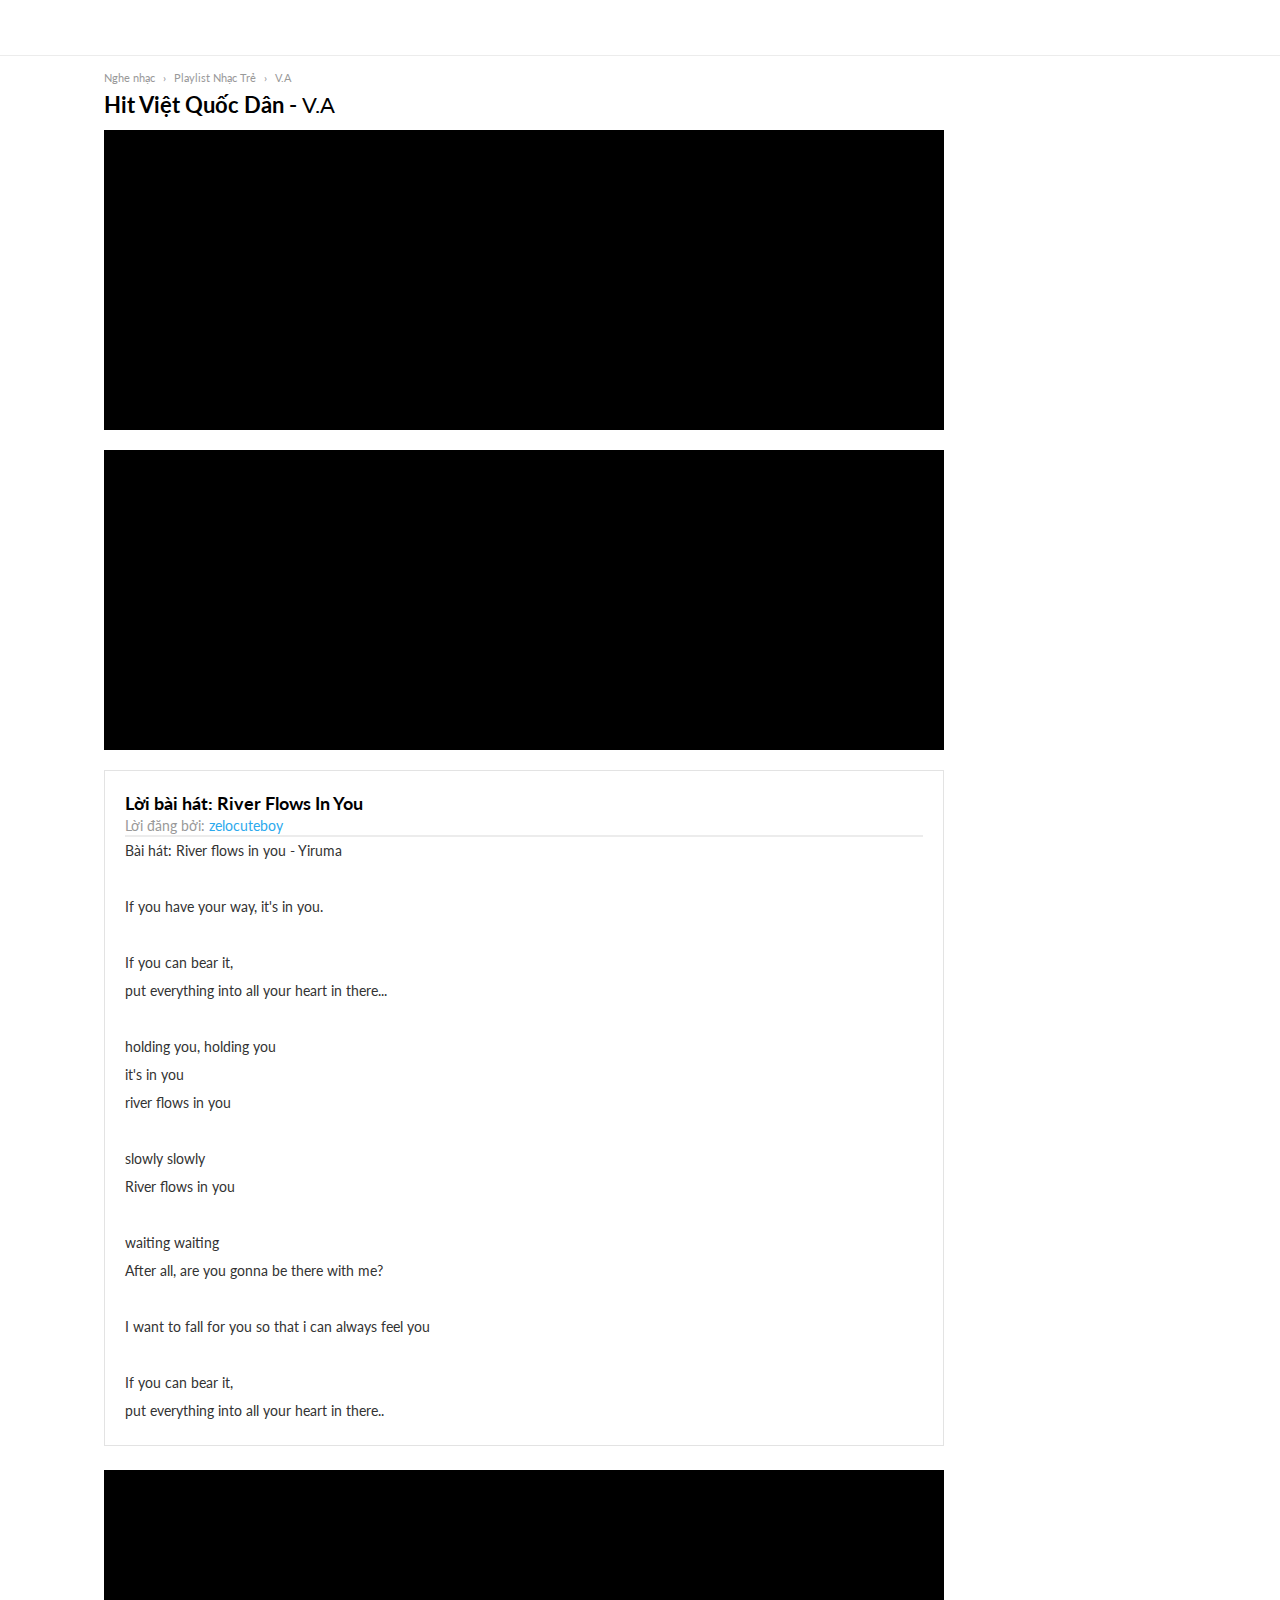
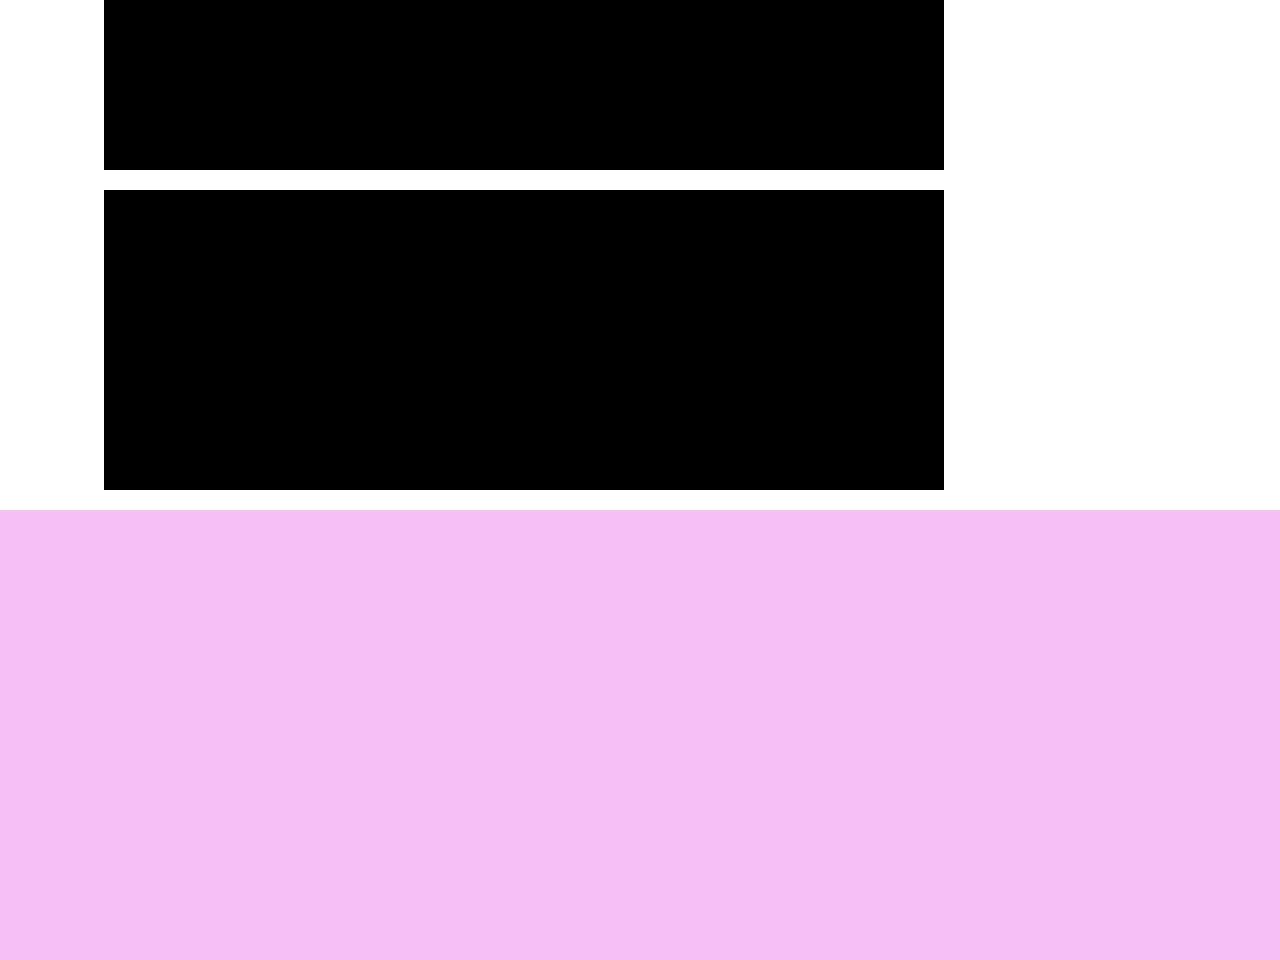
<file: index2.html>
<!DOCTYPE html>
<html lang="en">

<head>
  <meta charset="UTF-8">
  <meta http-equiv="X-UA-Compatible" content="IE=edge">
  <meta name="viewport" content="width=device-width, initial-scale=1.0">
  <title>Document</title>

  <link rel="preconnect" href="https://fonts.googleapis.com">
  <link rel="preconnect" href="https://fonts.gstatic.com" crossorigin>
  <link
    href="https://fonts.googleapis.com/css2?family=Lato:ital,wght@0,300;0,400;0,700;0,900;1,300;1,400;1,700;1,900&display=swap"
    rel="stylesheet">

  <link rel="stylesheet" href="./assets/css/reset.css">
  <link rel="stylesheet" href="./assets/css/utils.css">
  <link rel="stylesheet" href="./assets/css/button.css">
  <link rel="stylesheet" href="./assets/css/image.css">
  <link rel="stylesheet" href="./assets/css/header.css">
  <link rel="stylesheet" href="./assets/css/home-page.css">
  <link rel="stylesheet" href="./assets/css/footer.css">
</head>

<body>
  <header id="header"></header>
  <main class="container">
    <section class="header-title">
      <div class="breadcrumb">
        <a class="breadcrumb-link">Nghe nhạc</a>

        <span class="breadcrumb-icon">›</span>

        <a class="breadcrumb-link">Playlist Nhạc Trẻ</a>

        <span class="breadcrumb-icon">›</span>

        <a class="breadcrumb-link">V.A</a>
      </div>

      <div class="music-name-block">
        <h1 class="music-name">Hit Việt Quốc Dân -</h1>

        <a href="https://www.nhaccuatui.com/nghe-si-va.html"
          title="Tìm các bài hát, playlist, mv do ca sĩ V.A trình bày" class="music-singer">
          V.A
        </a>
      </div>
    </section>

    <section class="banner-test"></section>

    <section class="info fake"></section>

    <section class="tags fake"></section>

    <section class="lyrics">
      <h3 class="song-name">Lời bài hát: River Flows In You</h3>

      <p class="author">
        Lời đăng bởi:
        <a class="author-link" href="nhaccuatui.com/user/zelocuteboy.html">zelocuteboy</a>
      </p>

      <hr>

      <p class="song-lyrics">
        Bài hát: River flows in you - Yiruma <br>
        <br>
        If you have your way, it's in you. <br>
        <br>
        If you can bear it, <br>
        put everything into all your heart in there... <br>
        <br>
        holding you, holding you <br>
        it's in you <br>
        river flows in you <br>
        <br>
        slowly slowly <br>
        River flows in you <br>
        <br>
        waiting waiting <br>
        After all, are you gonna be there with me? <br>
        <br>
        I want to fall for you so that i can always feel you <br>
        <br>
        If you can bear it, <br>
        put everything into all your heart in there.. <br>
      </p>
    </section>

    <section class="play-list-album fake"></section>

    <section class="video-mv fake"></section>
  </main>

  <footer id="footer"></footer>
</body>

</html>
</file>
<file: assets/css/utils.css>
.container {
  margin-top: 15px;
  margin-left: 104px;
  max-width: 840px;
}

/* REMOVE */
.fake {
  background-color: #000000;
  width: 100%;
  height: 300px;
  margin-bottom: 20px;
}
</file>
<file: assets/css/button.css>
/* .primary {
  border: 1px solid rgba(20, 21, 21, 0.177);
  border-radius: 15px;
  color: blue;
}

.danger {
  border: 1px solid rgba(20, 21, 21, 0.177);
  border-radius: 15px;
  color: red;
}

.warning {
  border: 1px solid rgba(20, 21, 21, 0.177);
  border-radius: 15px;
  color: yellow;
}

.info {
  border: 1px solid rgba(20, 21, 21, 0.177);
  border-radius: 15px;
  color: green;
} */

.btn {
  /* border: 0px solid rgba(20, 21, 21, 0.177); */
  border-color: rgba(20, 21, 21, 0.177);
  border-style: solid;
  border-width: 15px;
  border-radius: 15px;
  background-color: transparent;
  padding: 20px;
  margin: 20px;
  min-width: 100px;
}

.btn:hover {
  background-color: #9999;
}

.primary {
  color: blue;
}

.danger {
  color: red;
}

.warning {
  color: yellow;
}

.info {
  color: green;
}
</file>
<file: assets/css/image.css>
.image {
  width: auto;
  height: 100px;
  background: rgba(20, 21, 21, 0.177);
}

img {
  width: 100%;
  height: 100%;
}
</file>
<file: assets/css/header.css>
#header {
  height: 56px;
  opacity: .5;
  width: 100%;
  border-bottom: #dadada solid 1px;
}
</file>
<file: assets/css/home-page.css>
/* header-title */
.header-title {
  margin-bottom: 12px;
}

.breadcrumb {
  margin-bottom: 7px;
}

.breadcrumb-link, .breadcrumb-icon {
  font-size: 1.1rem;
  color: #999999;
}

.breadcrumb-icon {
  margin: 0 5px;
}

.music-name-block {
  font-size: 2.2rem !important;
  color: #000000;
}

.music-name {
  display: inline;
}

.music-singer {
  text-decoration: none;
  color: #000000;
}

.music-singer:hover {
  color: #2daaed;
}

/* banner */
.banner {
  width: 100%;
  height: 500px;
  background-color: #999999;
  opacity: 0.3;
  margin-bottom: 24px;
}

/* LYRICS */
.lyrics {
  border: 1px solid #e3e3e3;
  padding: 20px; 
  margin-bottom: 24px;
}

.song-name {
  font-size: 1.8rem;
  font-weight: 700;
  line-height: 2.5rem;
}

.author, 
.author-link {
  font-size: 1.4rem;
  line-height: 1.9rem;
  color: hsl(0 0% 60%);
}

.author-link {
  color: hsl(201 84% 55%);
}

.author-link:hover {
  text-decoration: underline;
}

.song-lyrics {
  font-size: 1.4rem;
  /* line-height: 2.8rem; */
  line-height: 200%;
  color: #333333;
  font-weight: 400;
  background: transparent url(https://stc-id.nixcdn.com/v11/images/line_lyric.png) left -5px;
}

hr {
  border: 1px solid #ececec;
}
</file>
<file: assets/css/footer.css>
#footer {
  background-color: violet;
  height: 450px;
  opacity: .5;
  width: 100%;
}
</file>
